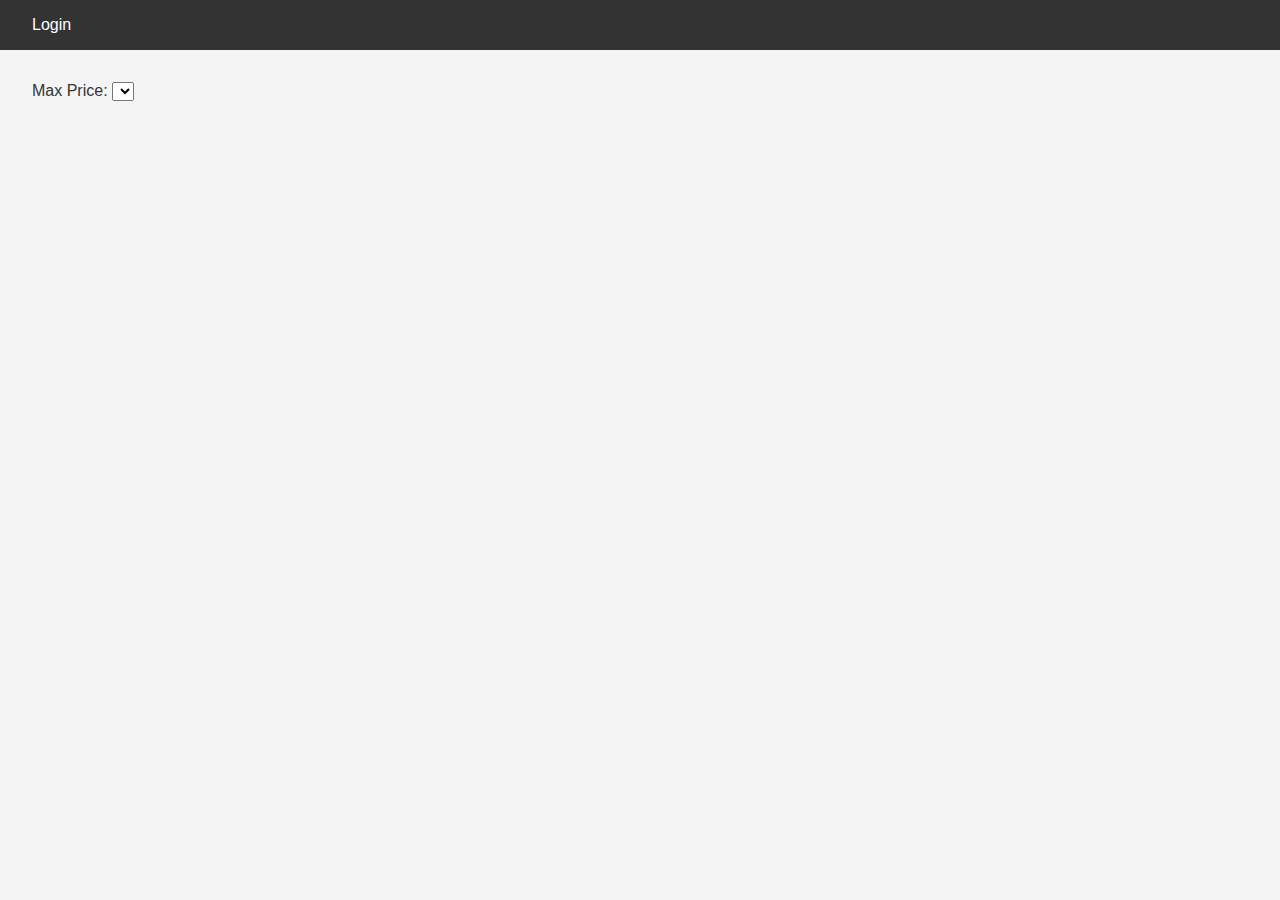
<file: part4/index.html>
<!DOCTYPE html>
<html lang="en">
<head>
    <meta charset="UTF-8">
    <meta name="viewport" content="width=device-width, initial-scale=1.0">
    <title>List of Places</title>
    <link rel="stylesheet" href="styles.css">
</head>
<body>
    <header>
        <nav>
            <a href="login.html" id="login-link">Login</a>
        </nav>
    </header>
    <main>
        <section id="filter">
            <label for="price-filter">Max Price:</label>
            <select id="price-filter">
                <!-- Options will be populated dynamically -->
            </select>
        </section>
        <section id="places-list">
            <!-- List of places will be populated dynamically -->
        </section>
    </main>
    <script src="scripts.js"></script>
</body>
</html>
</file>
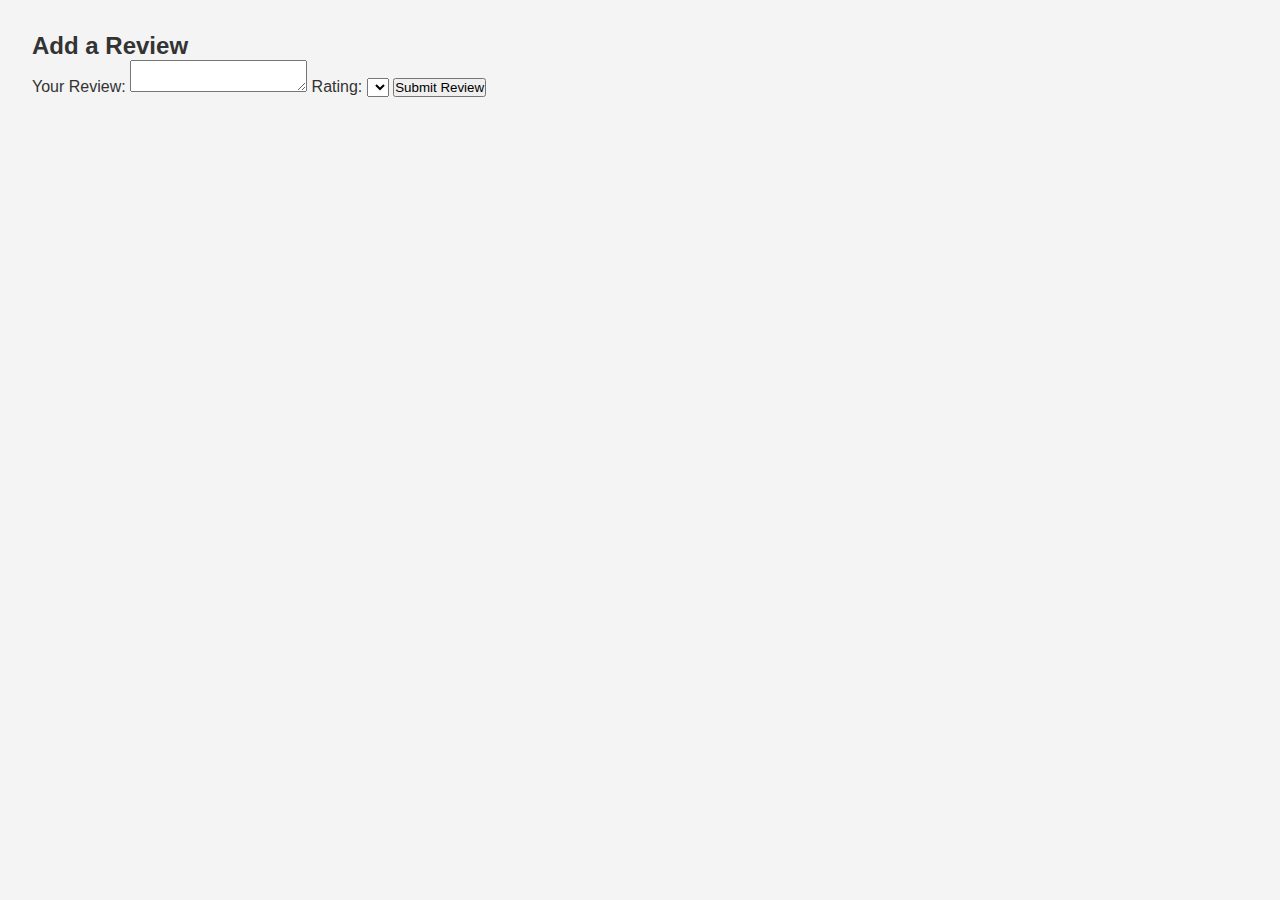
<file: part4/add_review.html>
<!DOCTYPE html>
<html lang="en">
<head>
    <meta charset="UTF-8">
    <meta name="viewport" content="width=device-width, initial-scale=1.0">
    <title>Add Review</title>
    <link rel="stylesheet" href="styles.css">
</head>
<body>
    <main>
        <!-- Add something to idfentify the place you're reviewing -->
        <form id="review-form">
            <h2>Add a Review</h2>
            <label for="review">Your Review:</label>
            <textarea id="review" name="review" required></textarea>
            <label for="rating">Rating:</label>
            <select id="rating" name="rating" required>
                <!-- Options for rating -->
            </select>
            <button type="submit">Submit Review</button>
        </form>
    </main>
    <script src="scripts.js"></script>
</body>
</html>
</file>
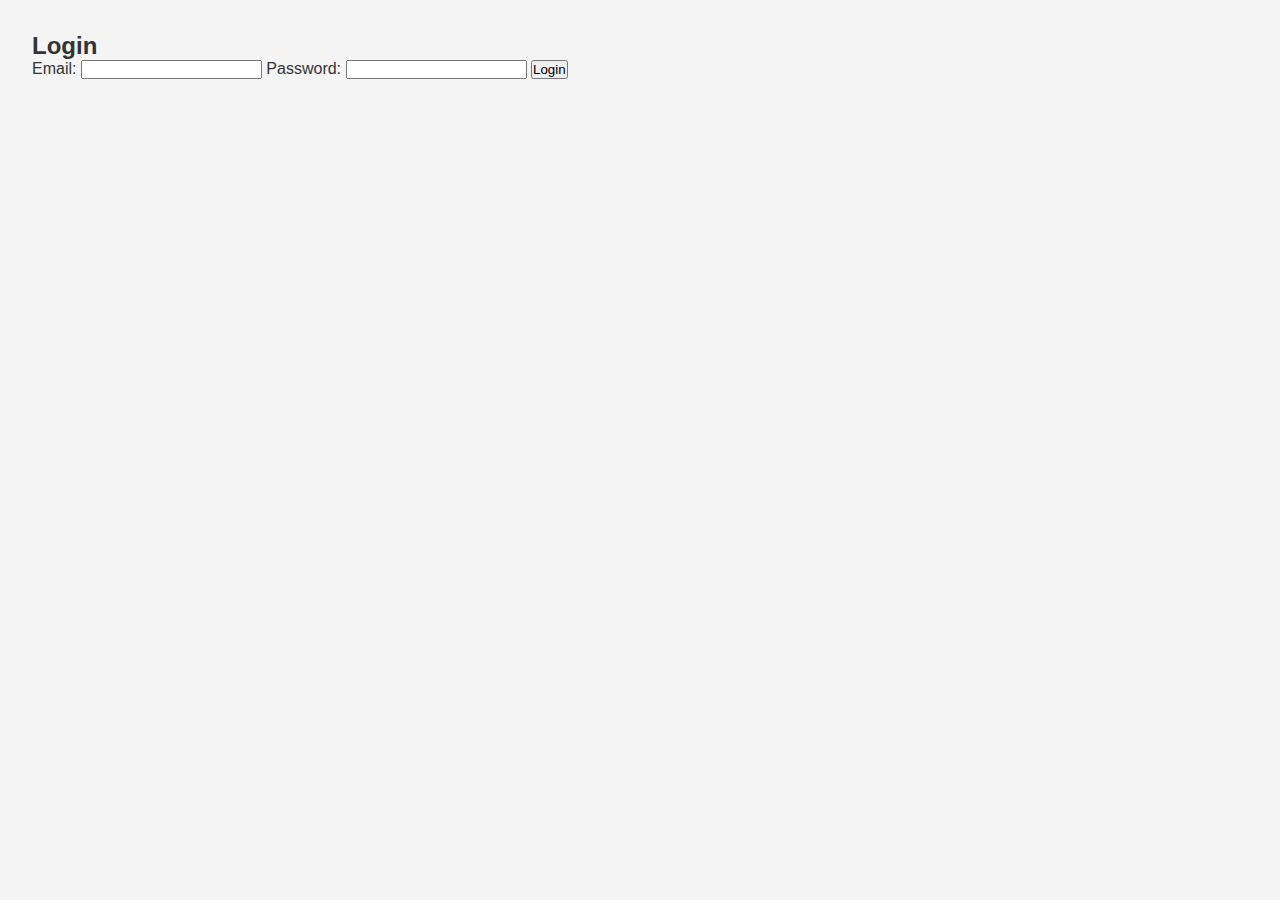
<file: part4/login.html>
<!DOCTYPE html>
<html lang="en">
<head>
    <meta charset="UTF-8">
    <meta name="viewport" content="width=device-width, initial-scale=1.0">
    <title>Login</title>
    <link rel="stylesheet" href="styles.css">
</head>
<body>
    <main>
        <form id="login-form">
            <h2>Login</h2>
            <label for="email">Email:</label>
            <input type="email" id="email" name="email" required>
            
            <label for="password">Password:</label>
            <input type="password" id="password" name="password" required>
            
            <button type="submit">Login</button>
        </form>
    </main>
    <script src="scripts.js"></script>
</body>
</html>
</file>
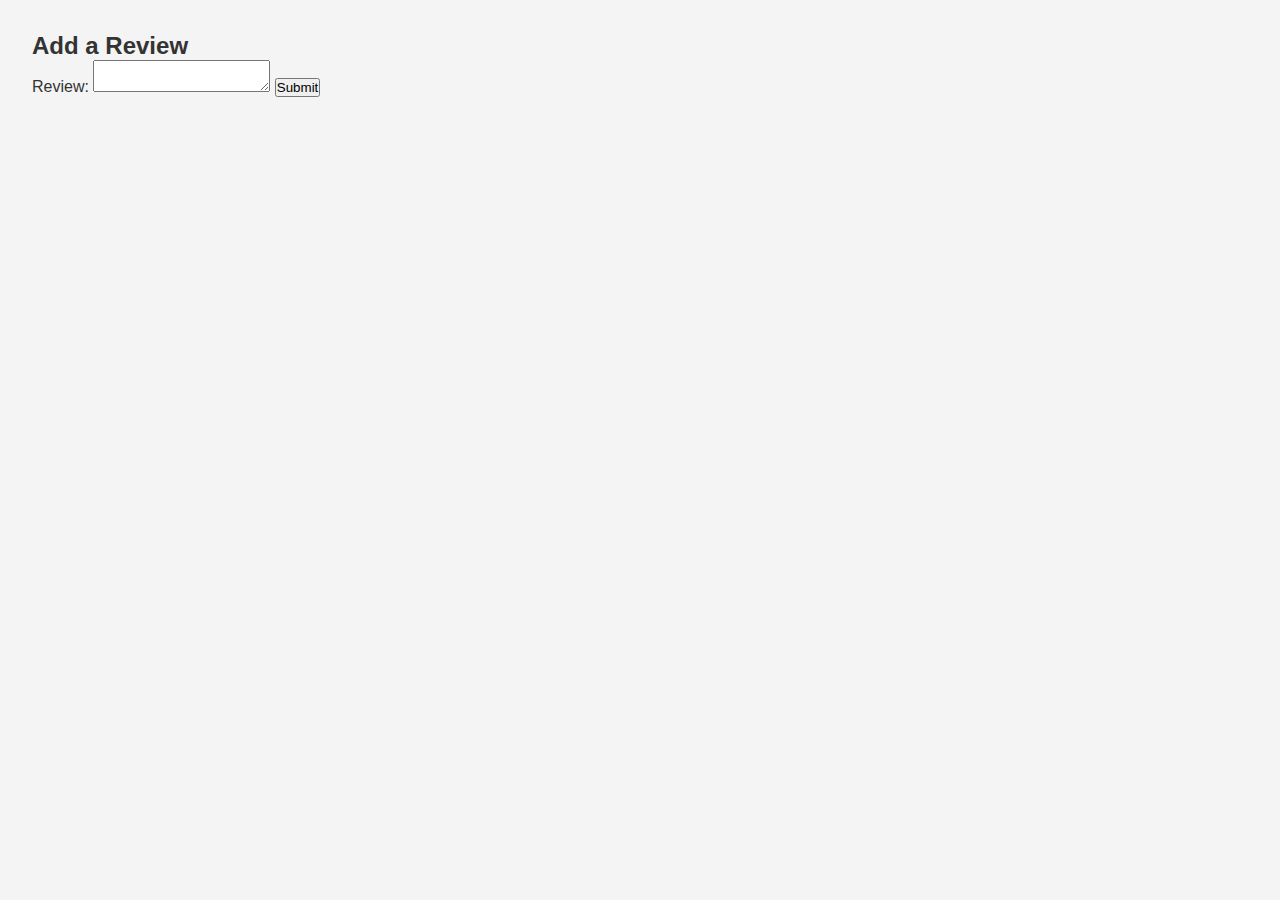
<file: part4/place.html>
<!DOCTYPE html>
<html lang="en">
<head>
    <meta charset="UTF-8">
    <meta name="viewport" content="width=device-width, initial-scale=1.0">
    <title>Place Details</title>
    <link rel="stylesheet" href="styles.css">
</head>
<body>
    <main>
        <section id="place-details">
            <!-- Place details will be populated dynamically -->
        </section>
        <section id="reviews">
            <!-- Reviews will be populated dynamically -->
        </section>
        <section id="add-review">
            <h2>Add a Review</h2>
            <form id="review-form">
                <label for="review-text">Review:</label>
                <textarea id="review-text" name="review-text" required></textarea>
                
                <button type="submit">Submit</button>
            </form>
        </section>
    </main>
    <script src="scripts.js"></script>
</body>
</html>
</file>
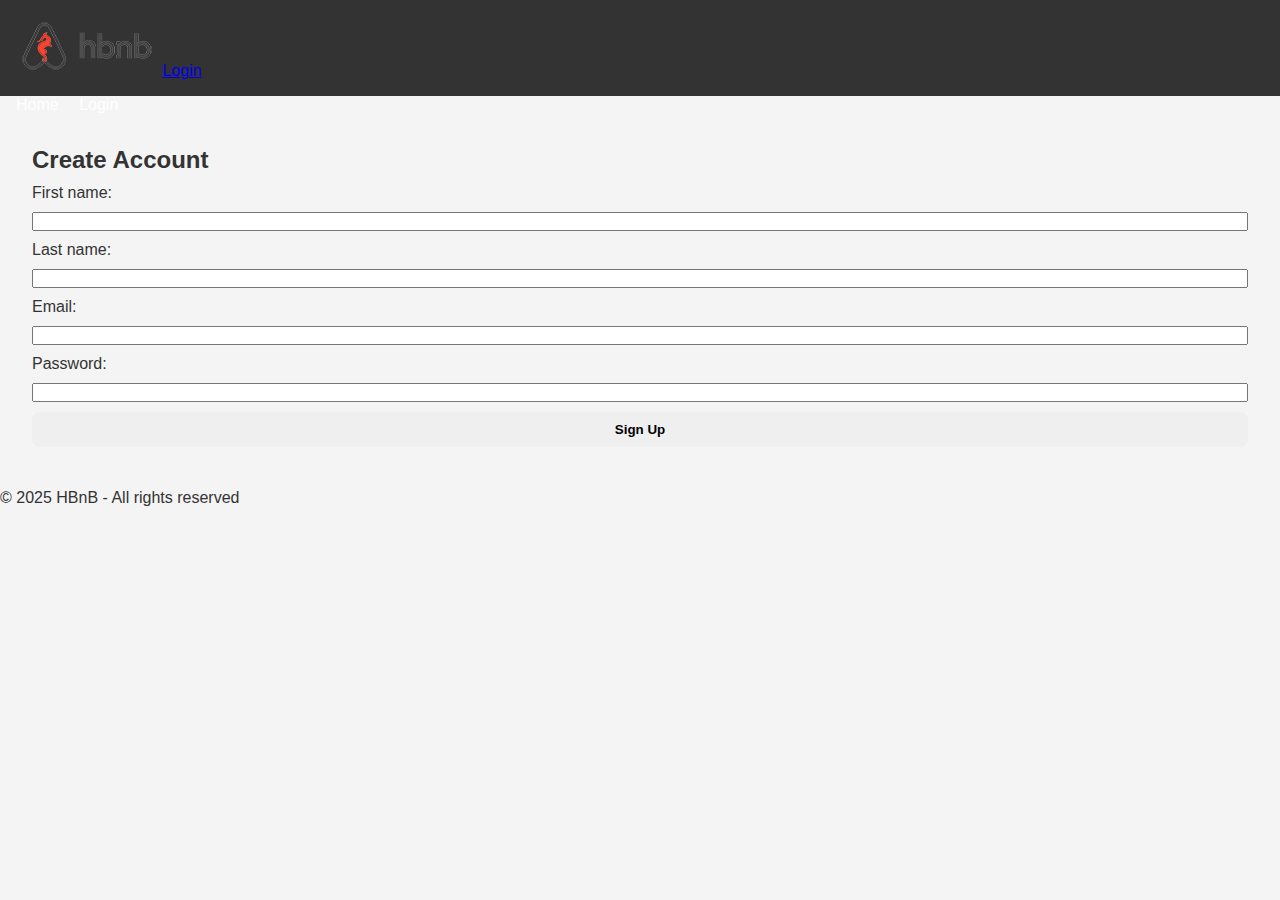
<file: part4/app/static/signup.html>
<!DOCTYPE html>
<html lang="en">
<head>
    <meta charset="UTF-8">
    <meta name="viewport" content="width=device-width, initial-scale=1.0">
    <title>Sign Up</title>

    <!-- favicon -->
    <link rel="icon" type="image/png" sizes="32x32" href="assets/icon.png">
    <link rel="icon" type="image/png" sizes="16x16" href="assets/icon.png">
    <link rel="apple-touch-icon" sizes="180x180" href="assets/icon.png">

    <!-- CSS -->
    <link rel="stylesheet" href="css/styles.css">
    <link rel="stylesheet" href="css/components.css">
</head>

<body>
    
    <!-- Header & Footer injectés par loader.js -->
    <div id="header"></div>

    <main class="main-container">
        <form id="signup-form">
            <h2>Create Account</h2>

            <label>First name:</label>
            <input type="first_name" id="first_name" required>

            <label>Last name:</label>
            <input type="Last_name" id="last_name" required>

            <label>Email:</label>
            <input type="email" id="email" required>

            <label>Password:</label>
            <input type="password" id="password" required>

            <button type="submit">Sign Up</button>
            <p id="error-message"></p>
        </form>
    </main>

    <div id="footer"></div>

    <!-- JS -->
    <script type="module" src="js/loader.js"></script>
    <script type="module" src="js/signup.js"></script>
</body>
</html>
</file>
<file: part4/styles.css>
/* 
  This is a SAMPLE File to get you started. Follow the instructions on the project to complete the tasks. 
  You'll probably need to override some of theese styles.
*/

* {
    box-sizing: border-box;
    margin: 0;
    padding: 0;
    font-family: Arial, sans-serif;
}

body {
    background-color: #f4f4f4;
    color: #333;
}

header {
    background-color: #333;
    color: #fff;
    padding: 1rem;
}

nav a {
    color: #fff;
    text-decoration: none;
    margin-left: 1rem;
}

main {
    padding: 2rem;
}
</file>
<file: part4/app/static/css/styles.css>
/* 
  This is a SAMPLE File to get you started. Follow the instructions on the project to complete the tasks. 
  You'll probably need to override some of theese styles.
*/

* {
    box-sizing: border-box;
    margin: 0;
    padding: 0;
    font-family: Arial, sans-serif;
}

body {
    background-color: #f4f4f4;
    color: #333;
}

header {
    background-color: #333;
    color: #fff;
    padding: 1rem;
}

nav a {
    color: #fff;
    text-decoration: none;
    margin-left: 1rem;
}

main {
    padding: 2rem;
}
</file>
<file: part4/app/static/css/components.css>
/* ===== PLACE CARD ===== */

.place-card {
    margin: 20px;
    padding: 10px;
    border: 1px solid #ddd;
    border-radius: 10px;
}

/* ===== BUTTONS ===== */

button,
.details-button {
    padding: 10px 15px;
    border: none;
    border-radius: 8px;
    font-weight: bold;
    cursor: pointer;
}

/* ===== REVIEW CARD ===== */

.review-card {
    margin: 20px;
    padding: 10px;
    border: 1px solid #ddd;
    border-radius: 10px;
    background: #fff;
}

/* ===== FORMS ===== */

form {
    display: flex;
    flex-direction: column;
    gap: 10px;
}
</file>
